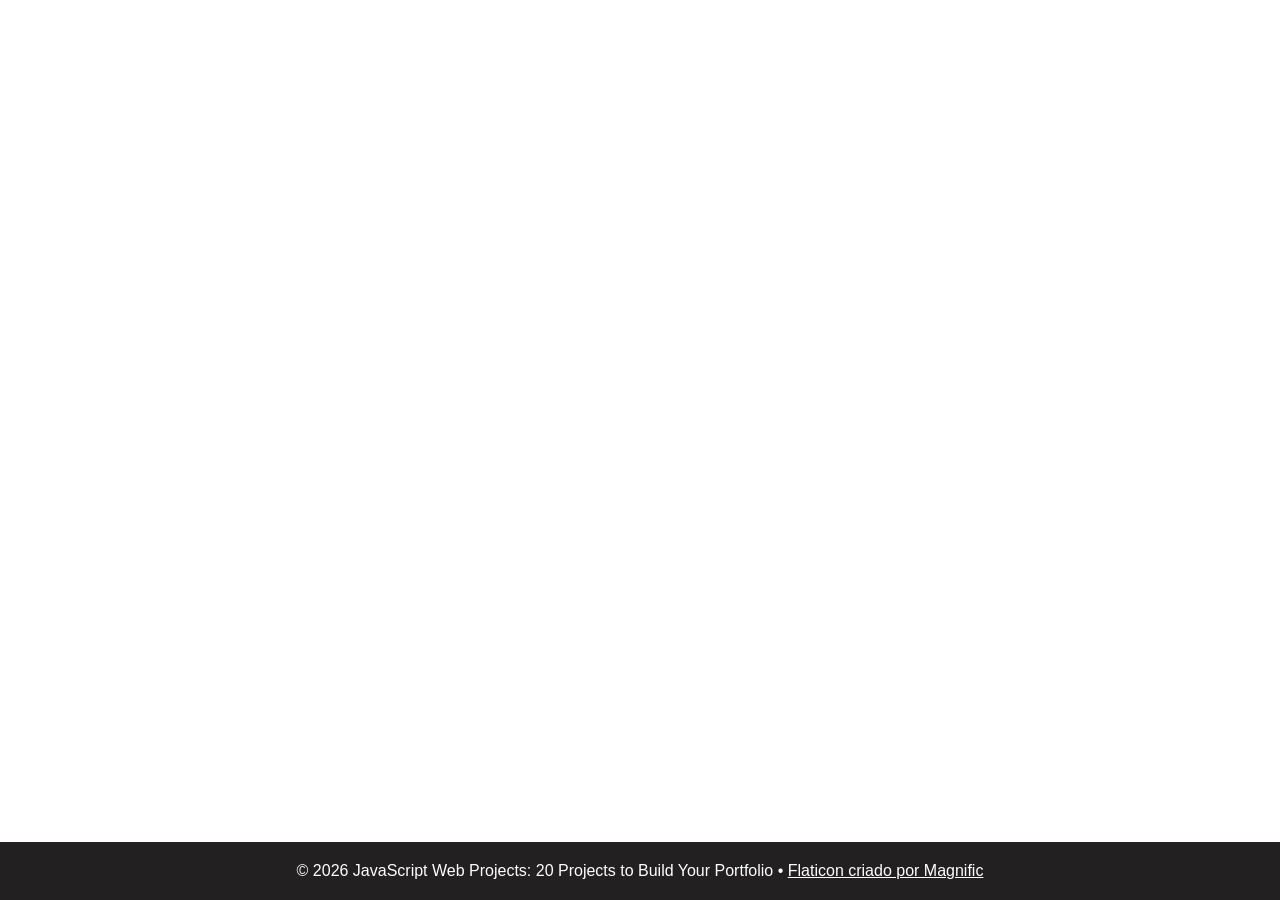
<file: JavaScript_Projects/--template/index.html>
<!DOCTYPE html>
<html lang="en">
<head>
    <meta charset="UTF-8">
    <meta name="viewport" content="width=device-width, initial-scale=1.0">
    <title>Template JS</title>
    <link rel="icon" type="image/png" href="favicon.png">
    

    <link rel="stylesheet" href="https://cdnjs.cloudflare.com/ajax/libs/font-awesome/5.10.2/css/all.min.css"/>
    <link rel="stylesheet" href="style.css">
</head>
<body>
    <footer class="footer-creditos">
        <span>© 2026 JavaScript Web Projects: 20 Projects to Build Your Portfolio</span>
        <span class="divisor">•</span>
        <span><a href="https://www.flaticon.com/br/icones-gratis/console-de-jogo" title="console de jogo ícones">Flaticon criado por Magnific</a></span>
    </footer>
    <!-- Script -->
    <script src="script.js"></script>
</body>
</html>
</file>
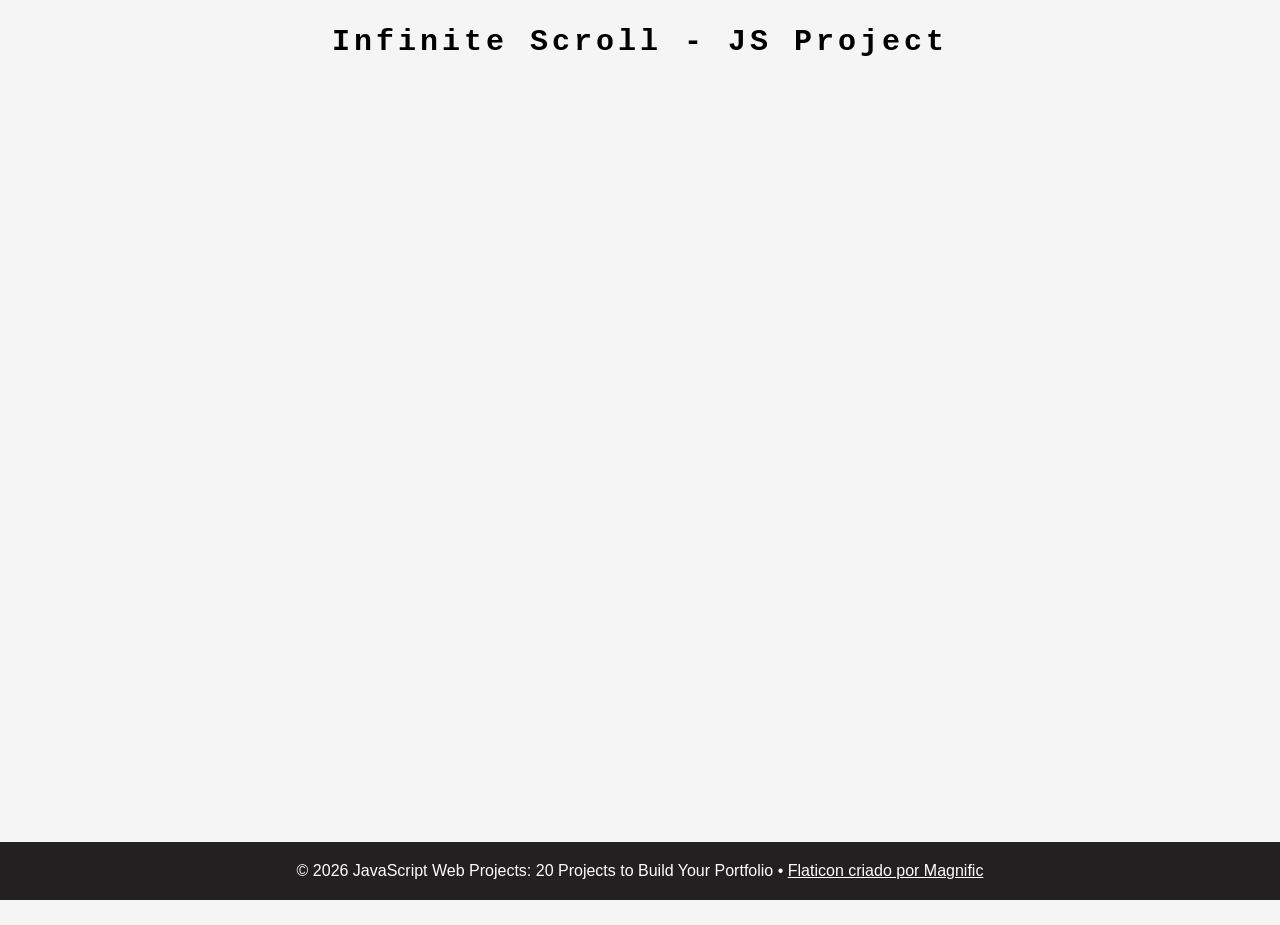
<file: JavaScript_Projects/infinite-scroll/index.html>
<!DOCTYPE html>
<html lang="en">
<head>
    <meta charset="UTF-8">
    <meta name="viewport" content="width=device-width, initial-scale=1.0">
    <title>Infinite Scroll</title>
    <link rel="icon" type="image/png" href="favicon.png">

    <link rel="stylesheet" href="https://cdnjs.cloudflare.com/ajax/libs/font-awesome/5.10.2/css/all.min.css"/>
    <link rel="stylesheet" href="style.css">
</head>
<body>

    <!--Título-->
    <h1>Infinite Scroll - JS Project</h1>

    <!--Loader-->
    <!-- <img src="loader.svg" alt="Descrição da imagem" width="200" height="200"> -->
     <div class="loader" id="loader" hidden>
        <img src="loader.svg" alt="Loading">
     </div>

     <!--Image Container-->
     <div class="image-container" id="image-container"></div>

    <footer class="footer-creditos">
        <span>© 2026 JavaScript Web Projects: 20 Projects to Build Your Portfolio</span>
        <span class="divisor">•</span>
        <span><a href="https://www.flaticon.com/br/icones-gratis/console-de-jogo" title="console de jogo ícones">Flaticon criado por Magnific</a></span>
    </footer>
    <!-- Script -->
    <script src="script.js"></script>
</body>
</html>
</file>
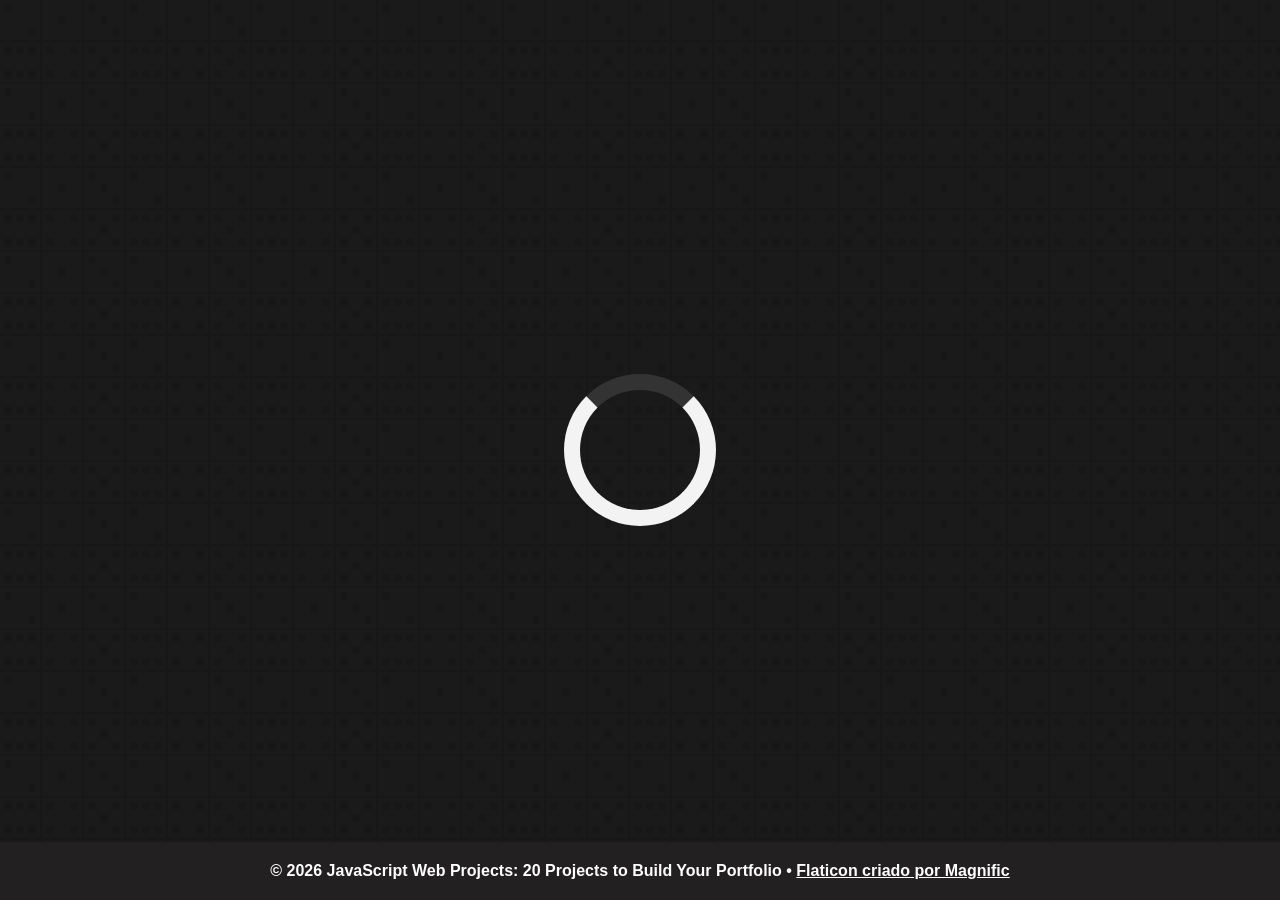
<file: JavaScript_Projects/quote-generator/index.html>
<!DOCTYPE html>
<html lang="en">
<head>
    <meta charset="UTF-8">
    <meta name="viewport" content="width=device-width, initial-scale=1.0">
    <title>Quote Generator</title>
    <link rel="icon" type="image/png" href="favicon.png">
    

    <link rel="stylesheet" href="https://cdnjs.cloudflare.com/ajax/libs/font-awesome/5.10.2/css/all.min.css"/>
    <link rel="stylesheet" href="https://cdnjs.cloudflare.com/ajax/libs/font-awesome/6.5.2/css/all.min.css" integrity="sha512-SnH5WK+bZxgPHs44uWIX+LLJAJ9/2PkPKZ5QiAj6Ta86w+fsb2TkcmfRyVX3pBnMFcV7oQPJkl9QevSCWr3W6A==" crossorigin="anonymous" referrerpolicy="no-referrer" />
    <link rel="stylesheet" href="style.css">
</head>
<body>

    <div class="quote-container" id="quote-container">
        <!-- Citação -->
        <div class="quote-text">
            <i class="fas fa-quote-left"></i>
            <span id="quote"></span>
            <i class="fas fa-quote-right"></i>
        </div>
        <!-- Autor -->
        <div class="quote-author">
            <span id="author"></span>
        </div>
        <!-- Botões -->
        <div class="button-container">
            <!-- Link para a minha página do GitHub -->
            <button id="github-link">
                <i class="fab fa-github"></i>
            </button>
            <!-- Botão para gerar nova citação -->
            <button id="new-quote">
                <i class="fa-solid fa-arrows-rotate"></i>
                <span>Nova Citação</span>
            </button>
        </div>
    </div>

    <!-- Loader-->
    <div class="loader" id="loader"></div>

    <!-- Rodapé -->
    <footer class="footer-creditos">
        <span>© 2026 JavaScript Web Projects: 20 Projects to Build Your Portfolio</span>
        <span class="divisor">•</span>
        <span><a href="https://www.flaticon.com/br/icones-gratis/console-de-jogo" title="console de jogo ícones">Flaticon criado por Magnific</a></span>
    </footer>

    <!-- Script -->
    <script src="script.js"></script>
</body>
</html>
</file>
<file: JavaScript_Projects/--template/style.css>
html {
  box-sizing: border-box;
}

body {
  margin: 0;
  min-height: 100vh;
}

footer {
  position:fixed;
  bottom: 0;
  width: 100%;
  left: 0;
}

.footer-creditos {
  background-color: #222021;
  color: #fff;
  padding: 20px 0;
  text-align: center;
  font-family: Verdana, Geneva, Tahoma, sans-serif;
}

.footer-creditos a {
  color: #fff;
  text-decoration: underline;
}
</file>
<file: JavaScript_Projects/infinite-scroll/style.css>
@import url('https://fonts.googleapis.com/css2?family=Comic+Neue:ital,wght@0,300;0,400;0,700;1,300;1,400;1,700&family=Playwrite+GB+J:ital,wght@0,100..400;1,100..400&display=swap');

html {
  box-sizing: border-box;
}

body {
  margin: 0;
  min-height: 100vh;
  font-family:'Courier New', Courier, monospace;
  background: whitesmoke;
}

h1 {
  text-align: center;
  margin-top: 25px;
  margin-bottom: 15px;
  font-size: 30px;
  letter-spacing: 4px;
  /* color: #222021; */
}

.loader{
  position: fixed;
  top: 0;
  bottom: 0;
  left: 0;
  right: 0;
  background: rgba(255, 255, 255, 0.8);
}

.loader img {
  position: fixed;
  top: 50%;
  left: 50%;
  transform: translate(-50%, -50%);
}

.image-container {
  margin: 10px 30%;
}

.image-container img{
  width: 100%;
  margin-top: 5px;
}

/*Media Query*/
@media screen and (max-width: 600px){
  h1 {
    font-size: 20px;
  }
  .image-container{
    margin: 10px;
  }
}

footer {  
  position:fixed;
  bottom: 0;
  width: 100%;
  left: 0;
}

.footer-creditos {
  background-color: #222021;
  color: #fff;
  padding: 20px 0;
  text-align: center;
  font-family: Verdana, Geneva, Tahoma, sans-serif;
}

.footer-creditos a {
  color: #fff;
  text-decoration: underline;
}
</file>
<file: JavaScript_Projects/quote-generator/style.css>
@import url('https://fonts.googleapis.com/css2?family=Comic+Neue:ital,wght@0,300;0,400;0,700;1,300;1,400;1,700&display=swap');

html {
  box-sizing: border-box;
}

body {
  margin: 0;
  min-height: 100vh;
  background-color: #1a1a1a;
  background-image: url("data:image/svg+xml,%3Csvg xmlns='http://www.w3.org/2000/svg' width='126' height='84' viewBox='0 0 126 84'%3E%3Cg fill-rule='evenodd'%3E%3Cg fill='%23000000' fill-opacity='0.10'%3E%3Cpath d='M126 83v1H0v-2h40V42H0v-2h40V0h2v40h40V0h2v40h40V0h2v83zm-2-1V42H84v40h40zM82 42H42v40h40V42zm-50-6a4 4 0 1 1 0-8 4 4 0 0 1 0 8zM8 12a4 4 0 1 1 0-8 4 4 0 0 1 0 8zm96 12a4 4 0 1 1 0-8 4 4 0 0 1 0 8zm-42 0a4 4 0 1 1 0-8 4 4 0 0 1 0 8zm30-12a4 4 0 1 1 0-8 4 4 0 0 1 0 8zM20 54a4 4 0 1 1 0-8 4 4 0 0 1 0 8zm12 24a4 4 0 1 1 0-8 4 4 0 0 1 0 8zM8 54a4 4 0 1 1 0-8 4 4 0 0 1 0 8zm24 0a4 4 0 1 1 0-8 4 4 0 0 1 0 8zM8 78a4 4 0 1 1 0-8 4 4 0 0 1 0 8zm12 0a4 4 0 1 1 0-8 4 4 0 0 1 0 8zm54 0a4 4 0 1 1 0-8 4 4 0 0 1 0 8zM50 54a4 4 0 1 1 0-8 4 4 0 0 1 0 8zm24 0a4 4 0 1 1 0-8 4 4 0 0 1 0 8zM50 78a4 4 0 1 1 0-8 4 4 0 0 1 0 8zm54-12a4 4 0 1 1 0-8 4 4 0 0 1 0 8zm12 12a4 4 0 1 1 0-8 4 4 0 0 1 0 8zM92 54a4 4 0 1 1 0-8 4 4 0 0 1 0 8zm24 0a4 4 0 1 1 0-8 4 4 0 0 1 0 8zM92 78a4 4 0 1 1 0-8 4 4 0 0 1 0 8zm24-42a4 4 0 1 1 0-8 4 4 0 0 1 0 8z'/%3E%3C/g%3E%3C/g%3E%3C/svg%3E");
  color: #000000;
  font-family: 'Comic Neue', cursive, sans-serif;
  font-weight: 700;
  text-align: center;
  display: flex;
  align-items: center;
  justify-content: center;
  padding: 0;
}

footer {
  position:fixed;
  bottom: 0;
  width: 100%;
  left: 0;
}

.footer-creditos {
  background-color: #222021;
  color: #fff;
  padding: 20px 0;
  text-align: center;
  font-family: Verdana, Geneva, Tahoma, sans-serif;
}

.footer-creditos a {
  color: #fff;
  text-decoration: underline;
}

.quote-container {
  width: auto;
  max-width: 900px;
  padding: 20px 30px;
  border-radius: 10px;
  background-color: rgba(255, 255, 255, 0.9);
  box-shadow: 0 10px 10px 10px rgba(0, 0, 0, 0.1);
  transform: translateY(-33px);
  max-height: calc(100vh - 85px);
  overflow-y: auto;
  margin: 10px;
}

.quote-text {
  font-size: 2.8rem;
  margin-bottom: 20px;
}

.long-quote {
  font-size: 2rem;
}

.fa-quote-left,
.fa-quote-right {
  font-size: 2rem;
  color: #6b7280;
}

.quote-author {
  font-size: 2rem;
  font-weight: 400;
  margin-top: 10px;
  font-style: italic;
  color: #4b5563;
}

.button-container {
  margin-top: 20px;
  display: flex;
  justify-content: space-between;
}

button {
  cursor: pointer;
  font-size: 1.5rem;
  height: 2.5rem;
  border: none;
  border-radius: 5px;
  color:#ffffff;
  background-color: #1f2937;
  outline: none;
  padding: 0 10px;
  box-shadow: 0 0.3rem rgba(0, 0, 0, 0.1);
}

button:hover {
  filter: none;
  background-color: #111827;
}

button:active {
  transform: translate(0,0.2rem);
  box-shadow: 0 0.3rem rgba(0, 0, 0, 0.15);
}

.github-link:hover{
  color: #000000;
}

.fa-github {
  font-size: 2rem;
}

@media screen and (max-width: 1000px) {
  .quote-container {
    margin: auto 10px;
  }
  .quote-text {
    font-size: 2rem;
  }
}

.loader {
  border: 16px solid #f3f3f3; /* Light grey */
  border-top: 16px solid #333; /* Blue */
  border-radius: 50%;
  width: 120px;
  height: 120px;
  animation: spin 2s linear infinite;
}

@keyframes spin {
  0% { transform: rotate(0deg); }
  100% { transform: rotate(360deg); }
}
</file>
